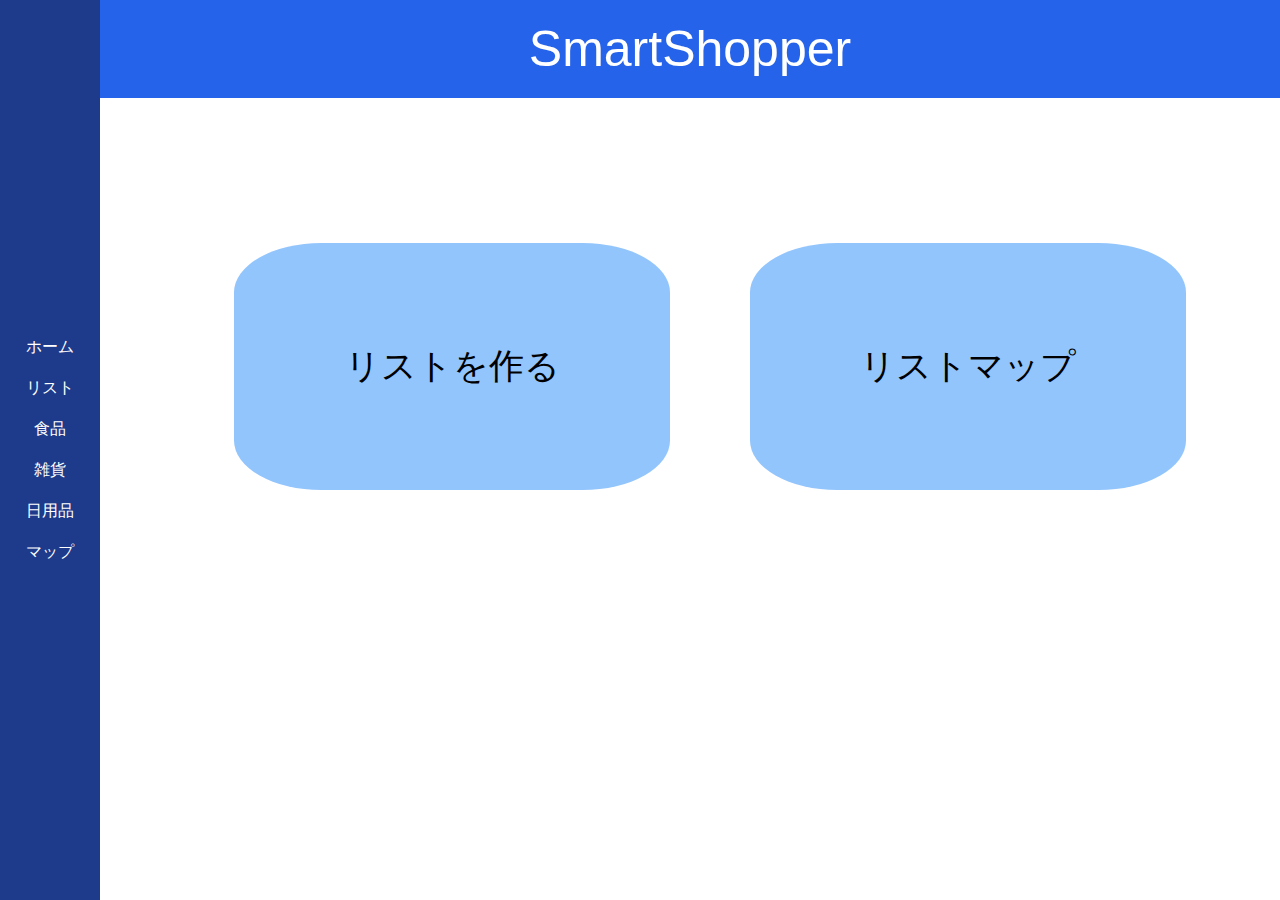
<file: product_web/product_web/index.html>
<!DOCTYPE html>  
<html lang="ja">  
<head>  
    <meta charset="UTF-8">  
    <meta name="viewport" content="width=device, initial-scale=1.0">  
    <title>SmartShopper</title>  
    <link rel="stylesheet" href="./styles.css">  
</head>  
<body>  
    <div class="sidebar">  
        <ul>  
            <li>ホーム</li>  
            <li>リスト</li>  
            <li>食品</li>  
            <li>雑貨</li>  
            <li>日用品</li>  
            <li>マップ</li>  
        </ul>  
    </div>  
    <div class="content">  
        <header class="headst">SmartShopper</header>  
        <div class="main">  
            <div class="button">リストを作る</div>  
            <div class="button">リストマップ</div>  
        </div>  
    </div>  
</body>  

</html>
</file>
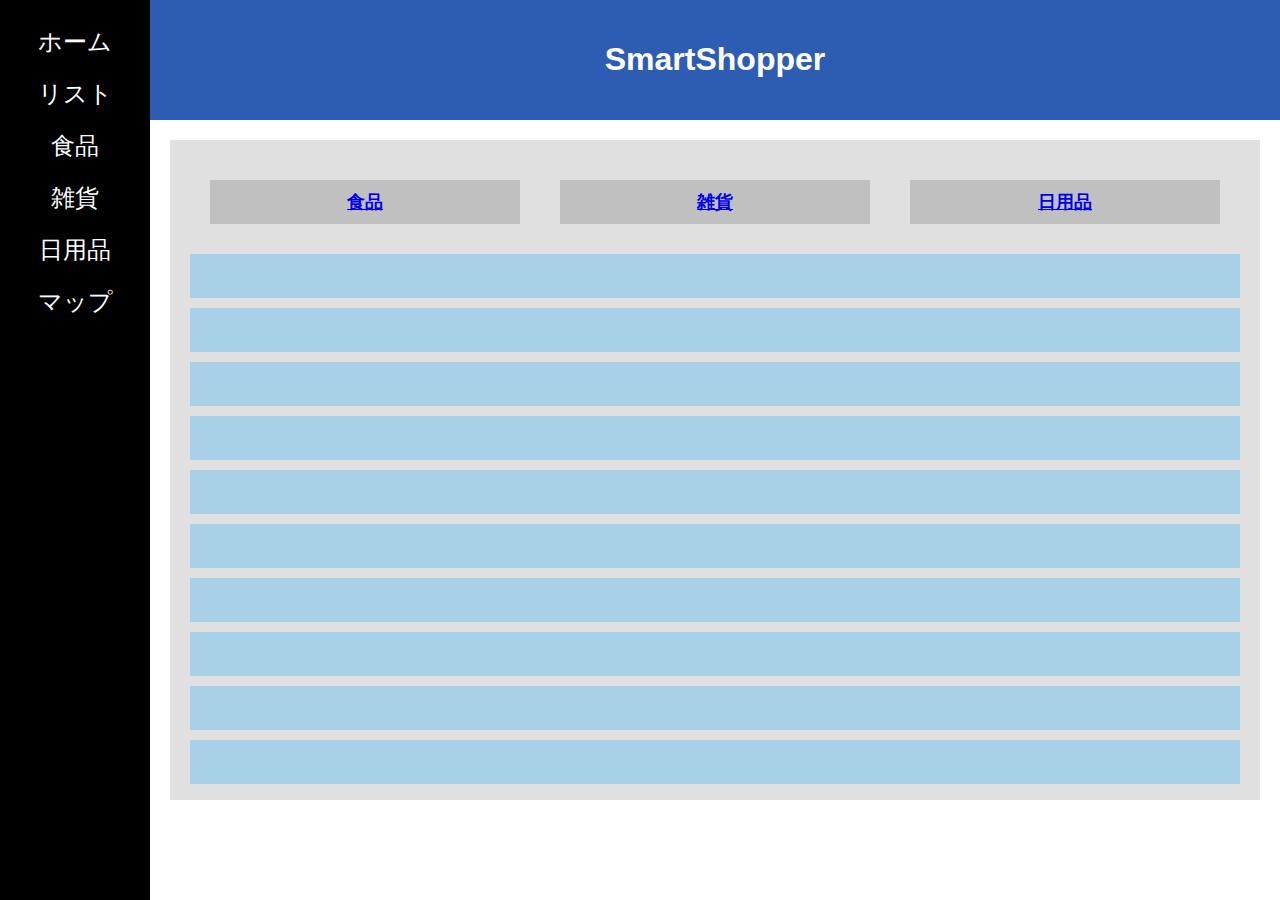
<file: List_dailyitem.html>
<!DOCTYPE html>
<html lang="ja">

<head>
    <meta charset="UTF-8">
    <meta name="viewport" content="width=device-width, initial-scale=1.0">
    <title>SmartShopper</title>
    <link rel="stylesheet" href="./List_dailyitem.css">
</head>

<body>
    <div class="container">
        <div class="sidebar">
            <ul>
                <li><a href="#" class="fclor">ホーム</a></li>
                <li><a href="./List_shopping.html" class="fclor">リスト</a></li>
                <li><a href="./List_food.html" class="fclor">食品</a></li>
                <li><a href="./List_goods.html" class="fclor">雑貨</a></li>
                <li><a href="#" class="fclor">日用品</a></li>
                <li><a href="#" class="fclor">マップ</a></li>
            </ul>
        </div>

        <div class="main-content">

            <header class="header">
                <h1>SmartShopper</h1>
            </header>

            <div class="bg-block">
                <div class="list">
                    <div class="content_food">
                        <a href="./List_food.html" class="list_text">
                            <div class="category">食品</div>
                        </a>
                    </div>

                    <div class="content_goods">
                        <a href="./List_goods.html" class="list_text">
                            <div class="category">雑貨</div>
                        </a>
                    </div>

                    <div class="content_dailyitem">
                        <a href="#" class="list_text">
                            <div class="category">日用品</div>
                        </a>
                    </div>

                </div>

                <div class="list_item">
                    <div class="item"></div>
                    <div class="item"></div>
                    <div class="item"></div>
                    <div class="item"></div>
                    <div class="item"></div>
                    <div class="item"></div>
                    <div class="item"></div>
                    <div class="item"></div>
                    <div class="item"></div>
                    <div class="item"></div>
                    <div class="item"></div>
                    <div class="item"></div>
                    <div class="item"></div>
                    <div class="item"></div>
                </div>
            </div>

        </div>

    </div>
</body>

</html>
</file>
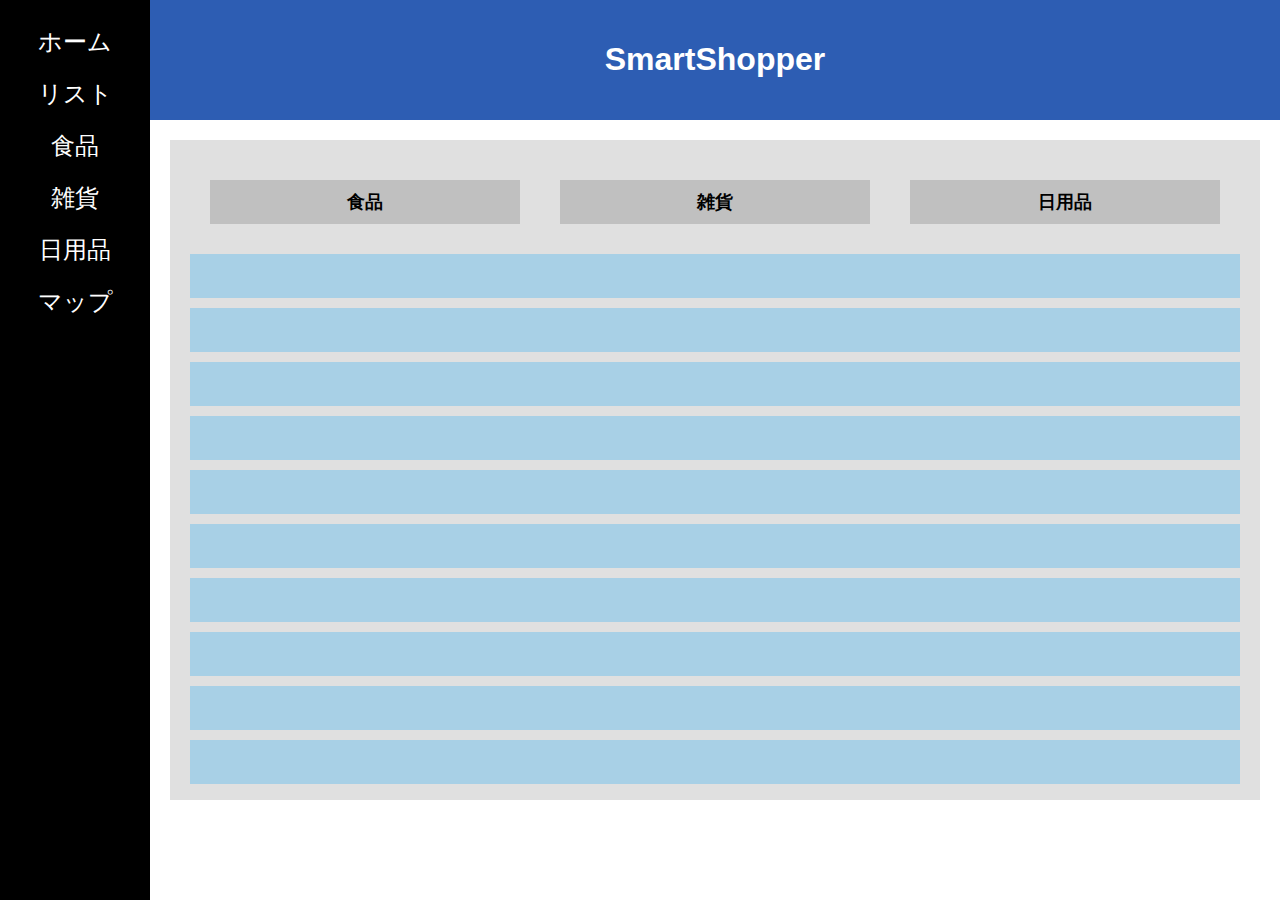
<file: List_food.html>
<!DOCTYPE html>
<html lang="ja">

<head>
    <meta charset="UTF-8">
    <meta name="viewport" content="width=device-width, initial-scale=1.0">
    <title>SmartShopper</title>
    <link rel="stylesheet" href="./List_food.css">
</head>

<body>
    <div class="container">
        <div class="sidebar">
            <ul>
                <li><a href="#" class="fclor">ホーム</a></li>
                <li><a href="./List_shopping.html" class="fclor">リスト</a></li>
                <li><a href="#" class="fclor">食品</a></li>
                <li><a href="./List_goods.html" class="fclor">雑貨</a></li>
                <li><a href="./List_dailyitem.html" class="fclor">日用品</a></li>
                <li><a href="#" class="fclor">マップ</a></li>
            </ul>
        </div>

        <div class="main-content">

            <header class="header">
                <h1>SmartShopper</h1>
            </header>

            <div class="bg-block">
                <div class="list">
                    <div class="content_food">
                        <a href="#" class="list_text">
                            <div class="category">食品</div>
                        </a>
                    </div>

                    <div class="content_goods">
                        <a href="./List_goods.html" class="list_text">
                            <div class="category">雑貨</div>
                        </a>
                    </div>

                    <div class="content_dailyitem">
                        <a href="./List_dailyitem.html" class="list_text">
                            <div class="category">日用品</div>
                        </a>
                    </div>

                </div>

                <div class="list_item">
                    <div class="item"></div>
                    <div class="item"></div>
                    <div class="item"></div>
                    <div class="item"></div>
                    <div class="item"></div>
                    <div class="item"></div>
                    <div class="item"></div>
                    <div class="item"></div>
                    <div class="item"></div>
                    <div class="item"></div>
                    <div class="item"></div>
                    <div class="item"></div>
                    <div class="item"></div>
                    <div class="item"></div>
                </div>
            </div>

        </div>

    </div>
</body>

</html>
</file>
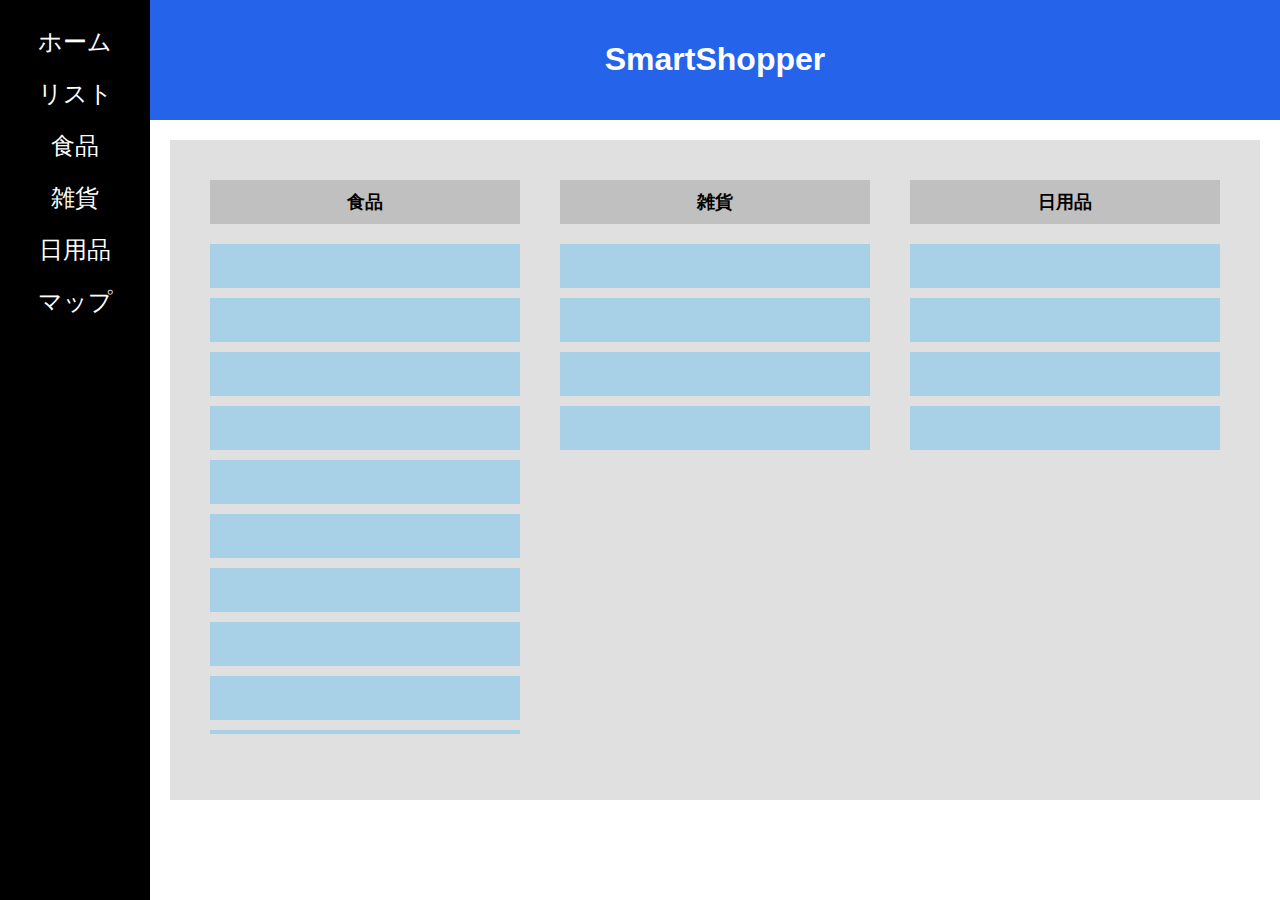
<file: List_shopping.html>
<!DOCTYPE html>
<html lang="ja">

<head>
    <meta charset="UTF-8">
    <meta name="viewport" content="width=device-width, initial-scale=1.0">
    <title>SmartShopper</title>
    <link rel="stylesheet" href="./List_shopping.css">
</head>

<body>
    <div class="container">
        <div class="sidebar">
            <ul>
                <li><a href="#" class="fclor">ホーム</a></li>
                <li><a href="#" class="fclor">リスト</a></li>
                <li><a href="./List_food.html" class="fclor">食品</a></li>
                <li><a href="./List_goods.html" class="fclor">雑貨</a></li>
                <li><a href="./List_dailyitem.html" class="fclor">日用品</a></li>
                <li><a href="#" class="fclor">マップ</a></li>
            </ul>
        </div>

        <div class="main-content">

            <header class="header">
                <h1>SmartShopper</h1>
            </header>

            <div class="bg-block">
                <div class="list">
                    <div class="content_food">
                        <a href="./List_food.html" class="list_text">
                            <div class="category">食品</div>
                        </a>
                        <div class="list_item">
                            <div class="item"></div>
                            <div class="item"></div>
                            <div class="item"></div>
                            <div class="item"></div>
                            <div class="item"></div>
                            <div class="item"></div>
                            <div class="item"></div>
                            <div class="item"></div>
                            <div class="item"></div>
                            <div class="item"></div>
                            <div class="item"></div>
                        </div>

                    </div>

                    <div class="content_goods">
                        <a href="./List_goods.html" class="list_text">
                            <div class="category">雑貨</div>
                        </a>
                        <div class="list_item">
                            <div class="item"></div>
                            <div class="item"></div>
                            <div class="item"></div>
                            <div class="item"></div>
                        </div>
                    </div>

                    <div class="content_dailyitem">
                        <div class="category">日用品</div>
                        <div class="list_item">
                            <div class="item"></div>
                            <div class="item"></div>
                            <div class="item"></div>
                            <div class="item"></div>
                        </div>
                    </div>
                </div>
            </div>

        </div>

    </div>
</body>

</html>
</file>
<file: product_web/product_web/styles.css>
body {  
    margin: 0;  

    font-family: Arial, sans-serif;  
    display: flex;  
}  

  
.sidebar {  
    width: 100px;  
    background-color: #1e3a8a;  
    color: white;  
    height: 100vh;  
    display: flex;  
    flex-direction: column;  
    justify-content: center;  
}  
  
.sidebar ul {  
    list-style: none;  
    padding: 0;  
}  
  
.sidebar li {  
    padding: 10px;  
    text-align: center;  
    transition: background-color 0.3s;  
    cursor: pointer;  
}  
  
.sidebar li:hover {  
    background-color: #2563eb;  
}  
  
.content {  
    flex-grow: 1;  
    background-color: #ffffff;   
}  
  
header {  
    background-color: #2563eb;  
    color: white;  
    text-align: center;  
    padding: 20px;  
    font-size: 24px;  
    margin-bottom: 20px;  
}  

.headst{
    font-size: 50px;
    text-align: center;
    margin-bottom: 45px;
}
  
.main {  
    display: flex;  
    justify-content: center;  
    gap: 80px;  
}  
  
.button {  
    background-color: #93c5fd;
    font-family: 'HG丸ｺﾞｼｯｸM-PRO';  
    color: rgb(0, 0, 0);
    padding: 100px;  
    text-align: center;  
    font-size: 35px;  
    cursor: pointer;  
    width: 20%;
    border-radius: 20%;  
    position: relative; /*以下四角の位置設定*/
    top: 100px; 
    left: 20px; 
    
}
</file>
<file: List_dailyitem.css>
/* to List_food.html */  
  
body, html {  
    margin: 0;  
    padding: 0;  
    font-family: Arial, sans-serif;  
}  
  
.container {  
    display: flex;  
}  
  
.sidebar {  
    width: 150px;  
    background-color: #000000;  
    height: 100vh;
    color: white;  
}  
  
.sidebar ul {  
    list-style-type: none;  
    padding: 0;  
}  
  
.sidebar li {  
    padding: 10px;  
    text-align: center;  
    font-size: x-large;
    transition: background-color 0.3s;
    cursor: pointer;
}  

.sidebar li:hover {  
    background-color: #2563eb;  
}

.fclor {  
    color: white;  
    text-decoration: none;  
}

.main-content {  
    flex: 1;  
    background-color: white;  
}
  
.header {  
    background-color: #2d5db3;  
    color: white;  
    text-align: center;  
    padding: 20px;    
}  

.bg-block {
    background-color: #e0e0e0;
    padding: 20px;
    margin: 20px;
    height: 620px;
}

.list {
    display: flex;
}
  
.content_food {  
    display: grid;
    gap: 10px;  
    padding: 20px;  
    width: 33%;
    height: 50%;
}  

.content_goods {
    display: grid;
    gap: 10px;  
    padding: 20px;  
    width: 33%;
    height: 50%;
}

.content_dailyitem {
    display: grid;
    gap: 10px;  
    padding: 20px;  
    width: 33%;
    height: 50%;
}
  
.category {
    background-color: #c0c0c0;  
    padding: 10px;  
    font-size: large;
    text-align: center;  
    font-weight: bold; 
}

.item {  
    background-color: #a8d0e6;  
    padding: 5px;  
    margin-top: 10px;  
    height: 34px;
}  

.list_item {
    overflow-y: auto;
    height: 550px;
}
</file>
<file: List_food.css>
/* to List_food.html */  
  
body, html {  
    margin: 0;  
    padding: 0;  
    font-family: Arial, sans-serif;  
}  
  
.container {  
    display: flex;  
}  
  
.sidebar {  
    width: 150px;  
    background-color: #000000;  
    height: 100vh;
    color: white;  
}  
  
.sidebar ul {  
    list-style-type: none;  
    padding: 0;  
}  
  
.sidebar li {  
    padding: 10px;  
    text-align: center;  
    font-size: x-large;
    transition: background-color 0.3s;
    cursor: pointer;
}  

.sidebar li:hover {  
    background-color: #2563eb;  
}

.fclor {  
    color: white;  
    text-decoration: none;  
}

.main-content {  
    flex: 1;  
    background-color: white;  
}
  
.header {  
    background-color: #2d5db3;  
    color: white;  
    text-align: center;  
    padding: 20px;    
}  

.bg-block {
    background-color: #e0e0e0;
    padding: 20px;
    margin: 20px;
    height: 620px;
}

.list {
    display: flex;
}

.list_text {
    text-decoration: none;
    color: black;
}
  
.content_food {  
    display: grid;
    gap: 10px;  
    padding: 20px;  
    width: 33%;
    height: 50%;
}  

.content_goods {
    display: grid;
    gap: 10px;  
    padding: 20px;  
    width: 33%;
    height: 50%;
}

.content_dailyitem {
    display: grid;
    gap: 10px;  
    padding: 20px;  
    width: 33%;
    height: 50%;
}
  
.category {
    background-color: #c0c0c0;  
    padding: 10px;  
    font-size: large;
    text-align: center;  
    font-weight: bold; 
}

.list_item {
    overflow-y: auto;
    height: 550px;
}

.item {  
    background-color: #a8d0e6;  
    padding: 5px;  
    margin-top: 10px;  
    height: 34px;
}
</file>
<file: List_shopping.css>
/* to List_shopping.html */  
body, html {  
    margin: 0;  
    padding: 0;  
    font-family: Arial, sans-serif;  
}  
  
.container {  
    display: flex;  
}  
  
.sidebar {  
    background-color: #000000;  
    width: 150px;  
    height: 100vh;  
    color: white;  
    
}  
  
.sidebar ul {  
    list-style-type: none;  
    padding: 0;  
}  
  
.sidebar li {  
    padding: 10px;  
    text-align: center;  
    font-size: x-large;
    transition: background-color 0.3s;
    cursor: pointer;
}  

.sidebar li:hover {  
    background-color: #2563eb;  
}

.fclor {  
    color: white;  
    text-decoration: none;  
}
  
.main-content {  
    flex: 1;  
    background-color: white;  
}  
  
.header {  
    background-color: #2563eb;  
    color: white;  
    padding: 20px;  
    text-align: center;  
}  

.bg-block {
    background-color: #e0e0e0;
    padding: 20px;
    margin: 20px;
    height: 620px;
}

.list {  
    display: flex;  
    
}  

.content_food {  
    display: grid;  
    gap: 10px;  
    padding: 20px;  
    width: 30%;
    height: 50%;
}  

.content_goods {  
    display: grid;   
    gap: 10px;  
    padding: 20px;  
    overflow: scroll;
    width: 30%;
}

.content_dailyitem {
    display: grid;
    gap: 10px;
    padding: 20px;
    overflow: scroll;
    width: 30%;
}

.list_text {
    text-decoration: none;
    color: black;
}
  
.category {  
    background-color: #c0c0c0;  
    padding: 10px;  
    font-size: large;
    text-align: center;  
    font-weight: bold;  
}  
  
.item {  
    background-color: #a8d0e6;  
    padding: 5px;  
    margin-top: 10px;  
    height: 34px;
}  

.list_item {
    overflow-y: auto;
    height: 500px;
}
</file>
